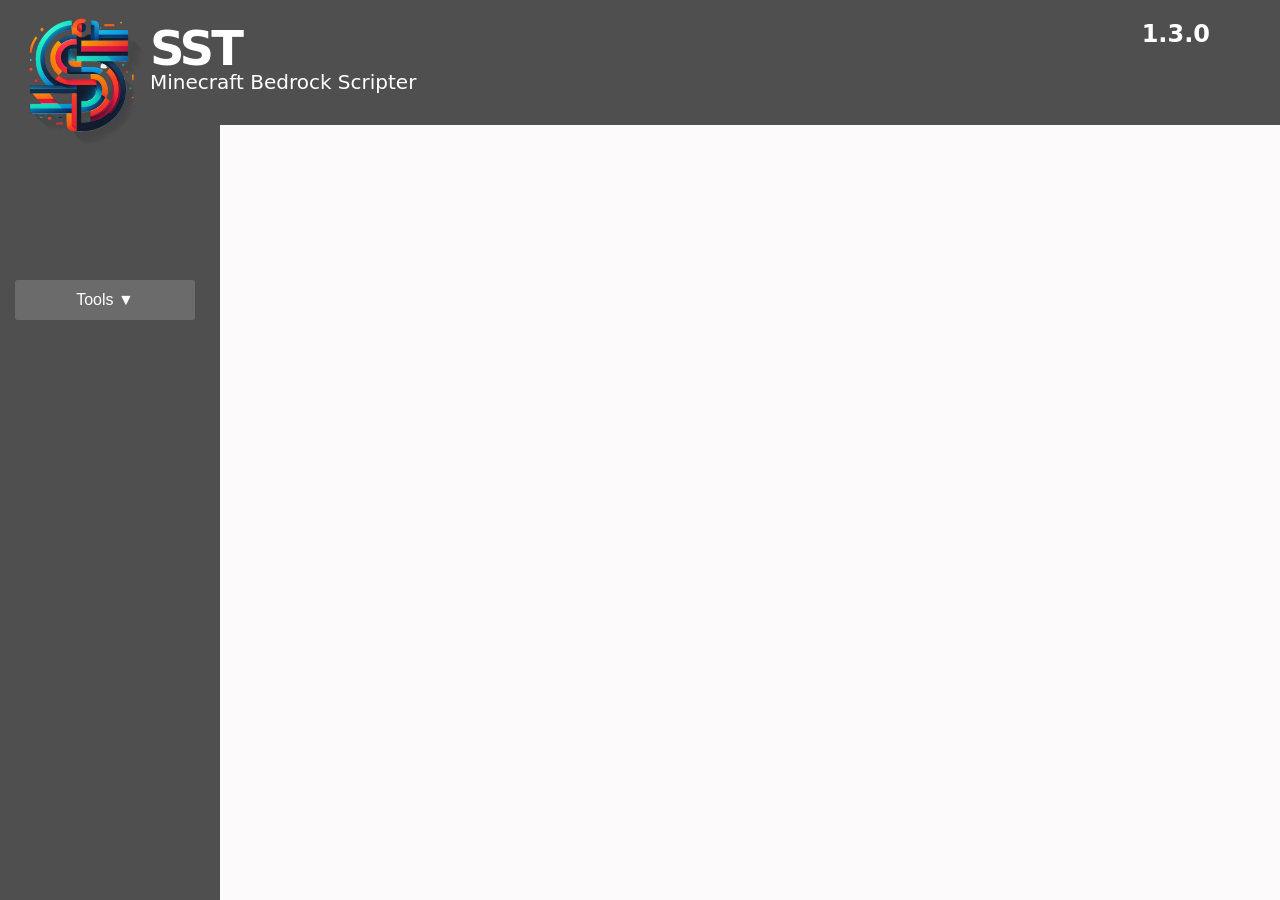
<file: index.html>
<!doctype html>
<html lang="en">
  <head>
    <meta name="viewport" content="width=device-width, initial-scale=1.0" />
    <meta charset="utf-8" />
    <meta name="viewport" content="width=device-width, initial-scale=1" />
    <title>SST Scripter</title>
    <link rel="stylesheet" href="./css/main-menu-style.css" />
    <style></style>
  </head>

  <body>
    <script type="module" src="./scripts/version-set-up.js"></script>
    <main>
      <!-- TOP FRAME -->
      <div class="top-frame">
        <img src="./images/logo.PNG" alt="Logo" class="Logo" />

        <h1 class="SST">SST</h1>

        <p class="MBD">Minecraft Bedrock Scripter</p>

        <h2 class="Version" id="version-text"></h2>
      </div>

      <!-- SIDE FRAME -->
      <div class="side-frame">
        <div class="main-dropdown">
          <button class="dropdown-button">Tools ▼</button>

          <div class="dropdown-content">
            <div class="dropdown-item">
              Main Menu ▶

              <div class="submenu">
                <a href="./html/index.html">Main Menu</a>
                <a href="#"
                  >Info Menu <span style="color: red">(Not ready)</span>
                </a>
              </div>
            </div>

            <div class="dropdown-item">
              Sound Scripter ▶

              <div class="submenu">
                <a href="./html/create-sound.html">Create Sound Script</a>
                <a href="#"
                  >Add To Sound Script <br />
                  <span style="color: red">(Not ready)</span></a
                >
                <a href="#"
                  >Create sounds.json <br />
                  <span style="color: red">(Not ready)</span></a
                >
                <a href="#"
                  >Create sounds_definitions.json <br />
                  <span style="color: red">(Not ready)</span></a
                >
                <a href="./html/create-sound-info.html"
                  >Intro to Sound Scripts</a
                >
              </div>
            </div>

            <div class="dropdown-item">
              Texture Scripter ▶

              <div class="submenu">
                <a href="#"
                  >Create Texture Script <br />
                  <span style="color: red">(Not ready)</span></a
                >
                <a href="#"
                  >Add To Texture Script <br />
                  <span style="color: red">(Not ready)</span></a
                >
                <a href="#"
                  >Intro to Texture Scripts <br />
                  <span style="color: red">(Not ready)</span></a
                >
              </div>
            </div>
            <div class="dropdown-item">
              Create Manifest ▶

              <div class="submenu">
                <a href="./html/rp-manifest.html"
                  >Create Resource Pack Manifest <br />
                </a>
                <a href="./html/bp-manifest.html"
                  >Create Behavior Pack Manifest <br
                /></a>
              </div>
            </div>
            <a href="./html/version-data.html" class="dropdown-item"
              >Versions ▶</a
            >
          </div>
        </div>
      </div>
    </main>
  </body>
</html>
</file>
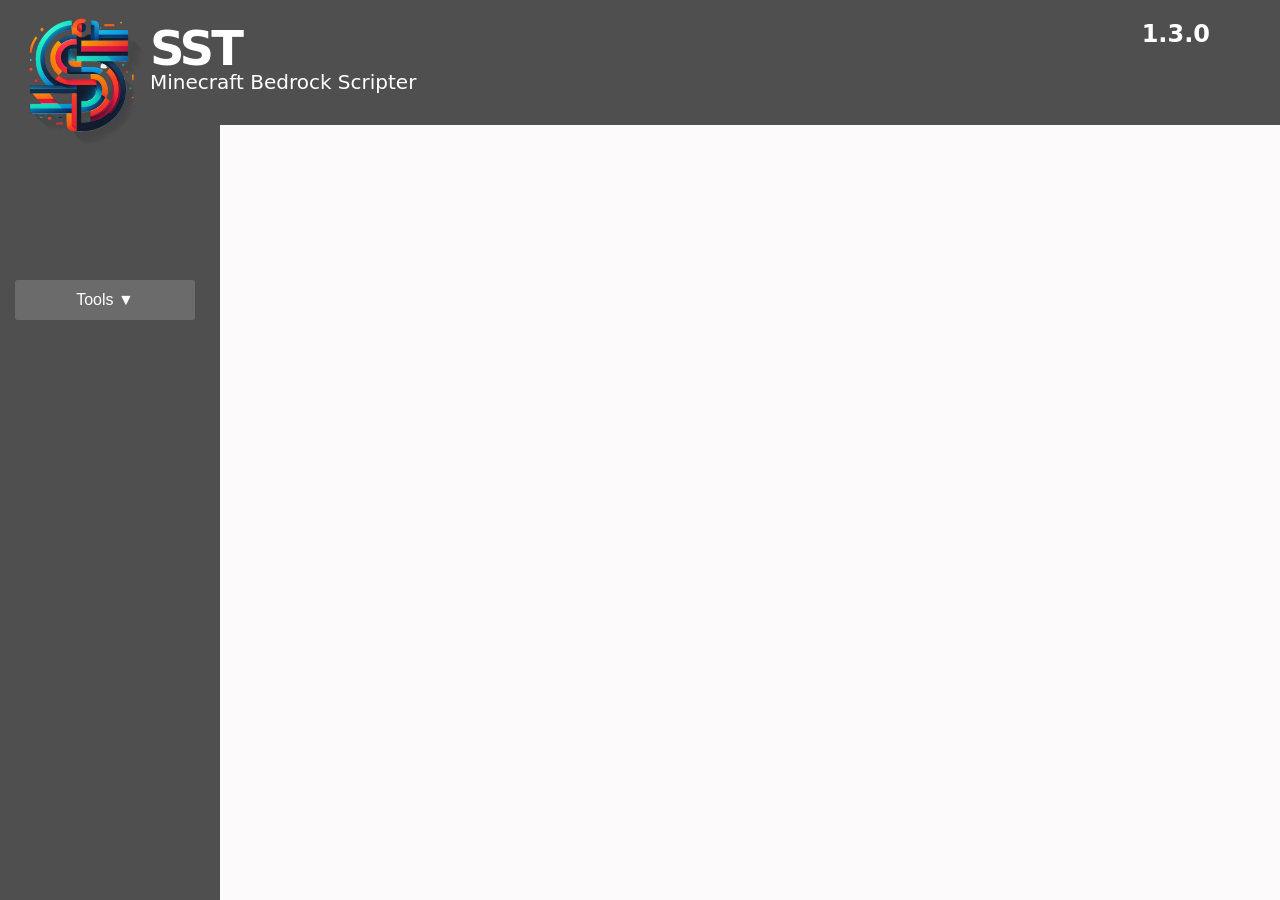
<file: html/index.html>
<!doctype html>
<html lang="en">
  <head>
    <meta name="viewport" content="width=device-width, initial-scale=1.0" />
    <meta charset="utf-8" />
    <meta name="viewport" content="width=device-width, initial-scale=1" />
    <title>SST Scripter</title>
    <link rel="stylesheet" href="../css/main-menu-style.css" />
    <style></style>
  </head>

  <body>
    <script type="module" src="../scripts/version-set-up.js"></script>
    <main>
      <!-- TOP FRAME -->
      <div class="top-frame">
        <img src="../images/logo.PNG" alt="Logo" class="Logo" />

        <h1 class="SST">SST</h1>

        <p class="MBD">Minecraft Bedrock Scripter</p>

        <h2 class="Version" id="version-text"></h2>
      </div>

      <!-- SIDE FRAME -->
      <div class="side-frame">
        <div class="main-dropdown">
          <button class="dropdown-button">Tools ▼</button>

          <div class="dropdown-content">
            <div class="dropdown-item">
              Main Menu ▶

              <div class="submenu">
                <a href="../html/index.html">Main Menu</a>
                <a href="#"
                  >Info Menu <span style="color: red">(Not ready)</span>
                </a>
              </div>
            </div>

            <div class="dropdown-item">
              Sound Scripter ▶

              <div class="submenu">
                <a href="../html/create-sound.html">Create Sound Script</a>
                <a href="#"
                  >Add To Sound Script <br />
                  <span style="color: red">(Not ready)</span></a
                >
                <a href="../html/create-sound-info.html"
                  >Intro to Sound Scripts</a
                >
              </div>
            </div>

            <div class="dropdown-item">
              Texture Scripter ▶

              <div class="submenu">
                <a href="#"
                  >Create Texture Script <br />
                  <span style="color: red">(Not ready)</span></a
                >
                <a href="#"
                  >Add To Texture Script <br />
                  <span style="color: red">(Not ready)</span></a
                >
                <a href="#"
                  >Intro to Texture Scripts <br />
                  <span style="color: red">(Not ready)</span></a
                >
              </div>
            </div>
            <div class="dropdown-item">
              Create Manifest ▶

              <div class="submenu">
                <a href="../html/rp-manifest.html"
                  >Create Resource Pack Manifest <br />
                </a>
                <a href="../html/bp-manifest.html"
                  >Create Behavior Pack Manifest <br
                /></a>
              </div>
            </div>
            <a href="../html/version-data.html" class="dropdown-item"
              >Versions ▶</a
            >
          </div>
        </div>
      </div>
    </main>
  </body>
</html>
</file>
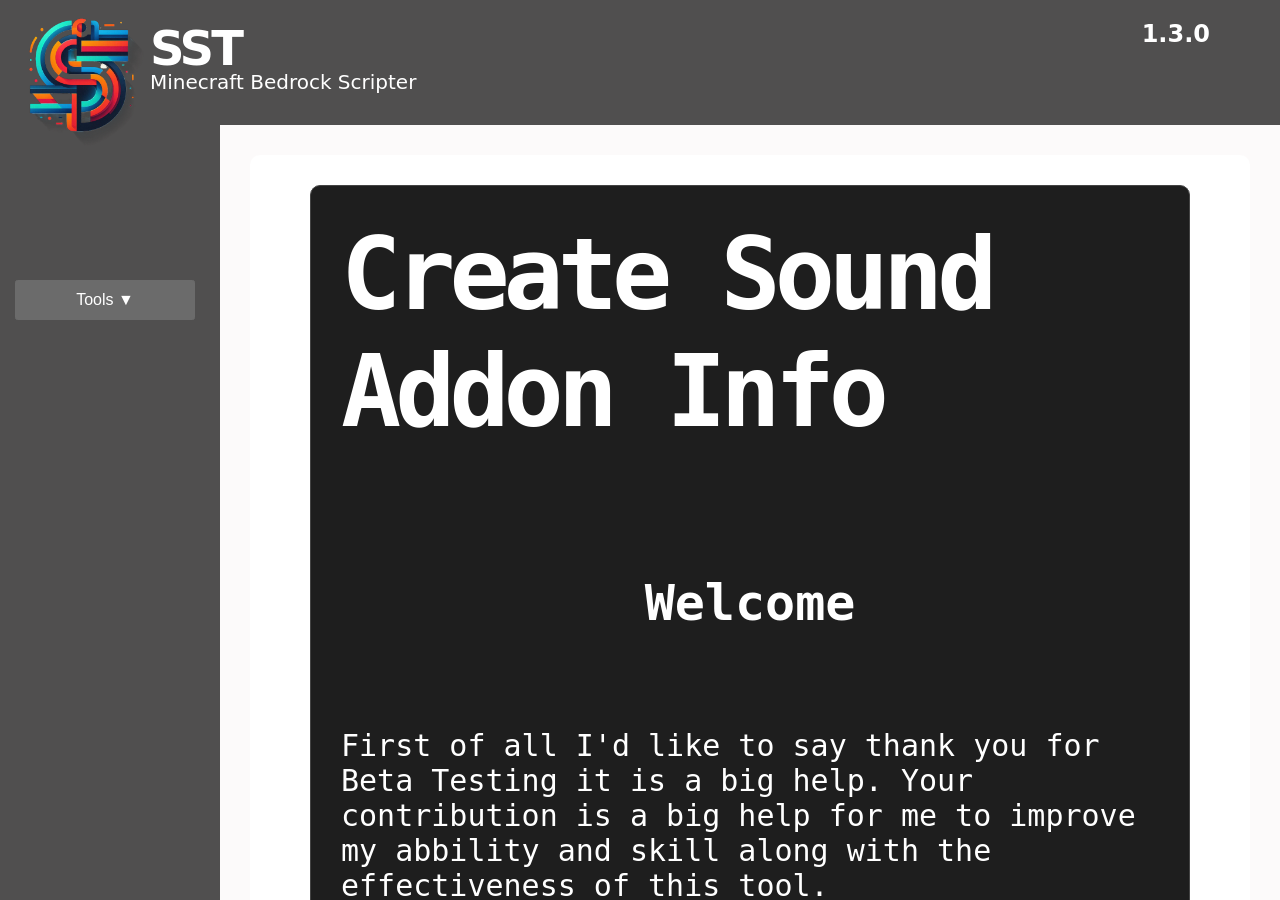
<file: html/create-sound-info.html>
<!doctype html>
<html lang="en">
  <head>
    <meta charset="UTF-8" />
    <meta name="viewport" content="width=device-width, initial-scale=1.0" />
    <title>Create Sound Info</title>
    <link rel="stylesheet" href="../css/main-menu-style.css" />
  </head>
  <style>
    h1 {
      color: white;
      font-size: 100px;
    }

    h2 {
      color: white;
      font-size: 50px;
    }
    p {
      color: white;
      font-size: 30px;
    }

    .Version {
      position: absolute;
      top: 0px;
      right: 70px;

      color: white;
      z-index: 30;
      font-size: 24px;
    }
  </style>
  <body>
    <script type="module" src="../scripts/version-set-up.js"></script>
    <main>
      <!-- TOP FRAME -->
      <div class="top-frame">
        <img src="../images/logo.PNG" alt="Logo" class="Logo" />

        <h1 class="SST">SST</h1>

        <p class="MBD">Minecraft Bedrock Scripter</p>

        <h2 class="Version" id="version-text"></h2>
      </div>

      <!-- SIDE FRAME -->
      <div class="side-frame">
        <div class="main-dropdown">
          <button class="dropdown-button">Tools ▼</button>

          <div class="dropdown-content">
            <div class="dropdown-item">
              Main Menu ▶

              <div class="submenu">
                <a href="../html/index.html">Main Menu</a>
                <a href="#"
                  >Info Menu <span style="color: red">(Not ready)</span>
                </a>
              </div>
            </div>

            <div class="dropdown-item">
              Sound Scripter ▶

              <div class="submenu">
                <a href="../html/create-sound.html">Create Sound Script</a>
                <a href="#"
                  >Add To Sound Script <br />
                  <span style="color: red">(Not ready)</span></a
                >
                <a href="../html/create-sound-info.html"
                  >Intro to Sound Scripts</a
                >
              </div>
            </div>

            <div class="dropdown-item">
              Texture Scripter ▶

              <div class="submenu">
                <a href="#"
                  >Create Texture Script <br />
                  <span style="color: red">(Not ready)</span></a
                >
                <a href="#"
                  >Add To Texture Script <br />
                  <span style="color: red">(Not ready)</span></a
                >
                <a href="#"
                  >Intro to Texture Scripts <br />
                  <span style="color: red">(Not ready)</span></a
                >
              </div>
            </div>
            <div class="dropdown-item">
              Create Manifest ▶

              <div class="submenu">
                <a href="../html/rp-manifest.html"
                  >Create Resource Pack Manifest <br />
                </a>
                <a href="../html/bp-manifest.html"
                  >Create Behavior Pack Manifest <br
                /></a>
              </div>
            </div>
            <a href="../html/version-data.html" class="dropdown-item"
              >Versions ▶</a
            >
          </div>
        </div>
      </div>

      <!-- MAIN CONTENT -->
      <div class="content-area" id="content-area">
        <div class="content-area-frame">
          <div class="content-inside" id="sound-drop-area">
            <div class="spacing-content">
              <h1>Create Sound Addon Info</h1>
              <br />
              <br />
              <h2>Welcome</h2>
              <p>
                First of all I'd like to say thank you for Beta Testing it is a
                big help. Your contribution is a big help for me to improve my
                abbility and skill along with the effectiveness of this tool.
              </p>
              <br />
              <br />
              <h2>Creating Addon</h2>
              <h2>Manifest</h2>
              <p>
                Now we get to the fun part. The manifest is very simple for this
                addon in particular all you need to do is put in the name of
                your addon. Exp: "<span style="color: red"
                  >Greatest Sound Addon</span
                >". Then your discription
                <span style="color: red; font-size: 20px"
                  >(Discription not Required)</span
                >. Your discription can be anything you want it does not matter
                its just simply there to tell you a little bit about that Addon.
                Then make sure you click create manifest before moving on to the
                next part. As of right now you have to click create manifest for
                the addon creation to work, it is a bug that will get fixed
                later.
              </p>
              <br />
              <br />
              <h2>sounds.json/sound_definition.json</h2>
              <p>
                This part is probably the easiest part all you do is either pull
                in your sound files into the black box or click "Import Audio"
                then it does the rest. There is no limit on how many files you
                can add. One thing to note though is if you try to pull a file
                in that is not in .ogg format it will not work becuase that is
                the only format minecraft can read.
              </p>
              <br />
              <br />
              <h2>Downloading</h2>
              <p>
                We have two download options. 1. "Create Sound" this option lets
                you place the addon wherever you want it through your file
                explorer. 2. "Download as mcaddon" this lets you download the
                file as a zip and makes it so you can just click "open file" or
                double click the file and it will open minecraft for you and
                download the addon straight to minecraft. This is what I
                recomend for newcomers.
              </p>
              <br />
              <br />
              <h2>In Game</h2>
              <p>
                Once you have downloaded the pack into minecraft you want to add
                the pack as a resource in your world settings. Once that is done
                and you get in game you want to run this command "/playsound
                random.(Your sound name)" if you have a space in your sound name
                the command changes and looks like this "/playsound
                "random.(Your sound name)" ". I will show some examples now.
                First example will show if you do NOT have any spaces in your
                sound name.
                <span style="color: green">Exp1: /playsound random.hello</span>.
                Example two will show if you do have spaces in your sound name.
                <span style="color: green"
                  >Exp2: /playsound "random.hello world"</span
                >. If you need any further help feel free to send me a message
                through Discord or Email. <br /><br />
                <span style="color: green"
                  >Discord: Epickeepah <br />
                  Email: epickeeper@outlook.com</span
                >
              </p>
            </div>
          </div>
        </div>
      </div>
    </main>
  </body>
</html>
</file>
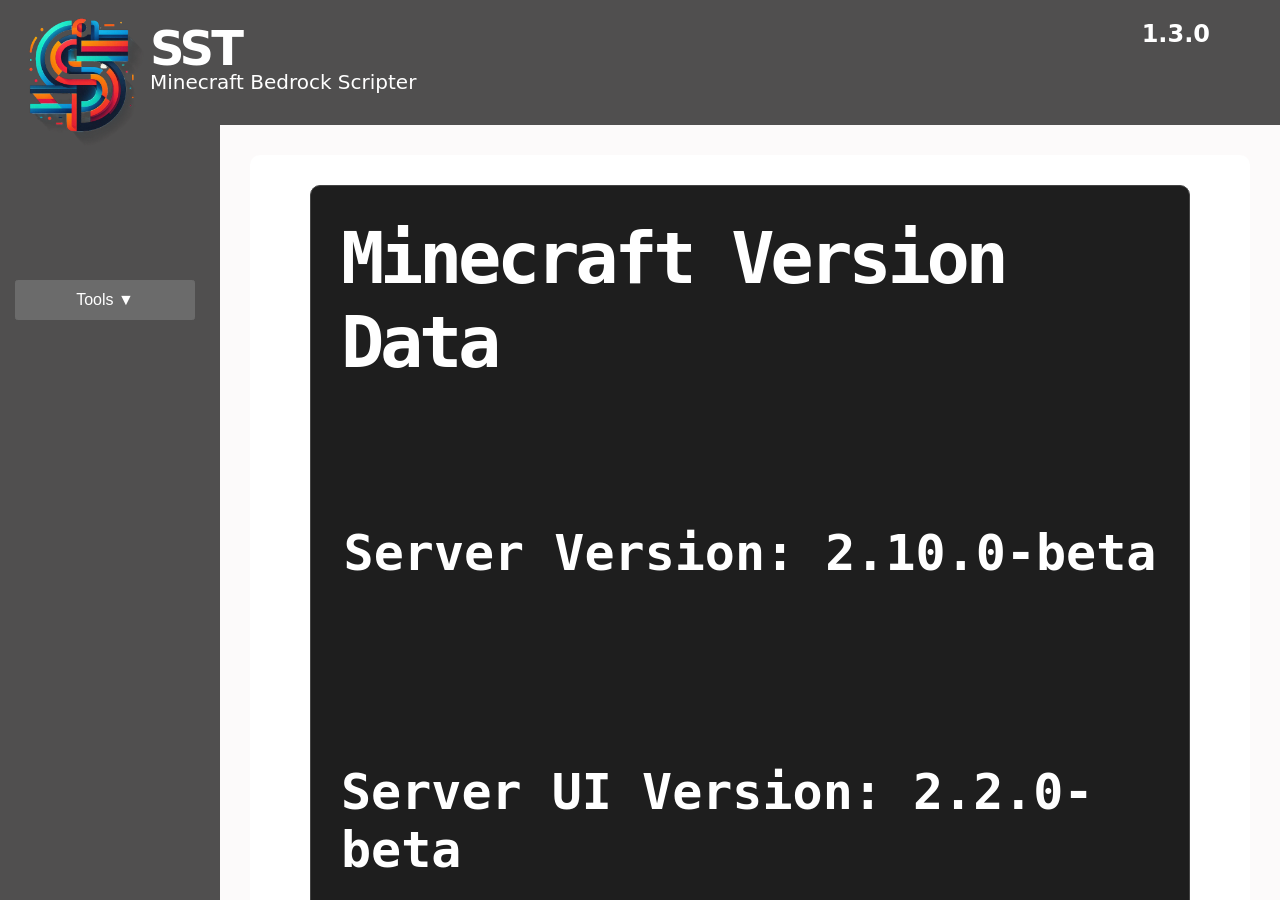
<file: html/version-data.html>
<!doctype html>
<html lang="en">
  <head>
    <meta charset="UTF-8" />
    <meta name="viewport" content="width=device-width, initial-scale=1.0" />
    <title>SST Version Data</title>
    <link rel="stylesheet" href="../css/main-menu-style.css" />
    <style>
      .content-inside {
        width: calc(100% - 60px);
        min-height: 700px;

        margin: 0 30px;

        background: #1e1e1e;
        color: white;

        border: 1px solid #444;
        border-radius: 10px;

        padding: 30px;
        padding-bottom: 100px;
        box-sizing: border-box;

        font-family: Consolas, monospace;
        font-size: 14px;
      }
    </style>
  </head>
  <body>
    <script type="module" src="../scripts/version-set-up.js"></script>
    <main>
      <!-- TOP FRAME -->
      <div class="top-frame">
        <img src="../images/logo.PNG" alt="Logo" class="Logo" />

        <h1 class="SST">SST</h1>

        <p class="MBD">Minecraft Bedrock Scripter</p>

        <h2 class="Version" id="version-text"></h2>
      </div>

      <!-- SIDE FRAME -->
      <div class="side-frame">
        <div class="main-dropdown">
          <button class="dropdown-button">Tools ▼</button>

          <div class="dropdown-content">
            <div class="dropdown-item">
              Main Menu ▶

              <div class="submenu">
                <a href="../html/index.html">Main Menu</a>
                <a href="#"
                  >Info Menu <span style="color: red">(Not ready)</span>
                </a>
              </div>
            </div>

            <div class="dropdown-item">
              Sound Scripter ▶

              <div class="submenu">
                <a href="../html/create-sound.html">Create Sound Script</a>
                <a href="#"
                  >Add To Sound Script <br />
                  <span style="color: red">(Not ready)</span></a
                >
                <a href="../html/create-sound-info.html"
                  >Intro to Sound Scripts</a
                >
              </div>
            </div>

            <div class="dropdown-item">
              Texture Scripter ▶

              <div class="submenu">
                <a href="#"
                  >Create Texture Script <br />
                  <span style="color: red">(Not ready)</span></a
                >
                <a href="#"
                  >Add To Texture Script <br />
                  <span style="color: red">(Not ready)</span></a
                >
                <a href="#"
                  >Intro to Texture Scripts <br />
                  <span style="color: red">(Not ready)</span></a
                >
              </div>
            </div>
            <div class="dropdown-item">
              Create Manifest ▶

              <div class="submenu">
                <a href="../html/rp-manifest.html"
                  >Create Resource Pack Manifest <br />
                </a>
                <a href="../html/bp-manifest.html"
                  >Create Behavior Pack Manifest <br
                /></a>
              </div>
            </div>
            <a href="../html/version-data.html" class="dropdown-item"
              >Versions ▶</a
            >
          </div>
        </div>
      </div>

      <!-- MAIN CONTENT -->
      <div class="content-area" id="content-area">
        <div class="content-area-frame">
          <div class="content-inside" id="sound-drop-area">
            <div class="spacing-content">
              <h1 style="color: white">Minecraft Version Data</h1>
              <br />
              <br />
              <br />
              <h2
                id="mincraft-server-version"
                style="color: white; font-size: 50px"
              ></h2>
              <br />
              <br />
              <br />
              <h2
                id="mincraft-server-version-ui"
                style="color: white; font-size: 50px"
              ></h2>
            </div>
          </div>
        </div>
      </div>
    </main>
  </body>
</html>
</file>
<file: css/main-menu-style.css>
:root {
  color-scheme: dark;
  font-family: Inter, system-ui, sans-serif;
}

body {
  margin: 0;
  min-height: 100vh;

  background: #fcfafa;
  color: #faf6f6;

  overflow: hidden;
}
main {
  width: min(720px, calc(100% - 32px));
  padding: 42px 0;
}

h1 {
  margin: 0;
  color: rgb(12, 12, 12);
  font-size: clamp(2.3rem, 7vw, 4.5rem);
  letter-spacing: -0.06em;
}

.intro {
  color: #aeb9c9;
  margin: 12px 0 28px;
  font-size: 1.1rem;
}

form,
.result {
  background: #504f4f;
  border: 1px solid #504f4f;
  border-radius: 18px;
  padding: 22px;
  box-shadow: 0 18px 60px #504f4f;
}

.top-frame {
  position: fixed;
  left: 0;
  top: 0;

  width: 100vw;
  height: 125px;

  border-radius: 0;
  background: #504f4f;

  z-index: 200;
}

.side-frame {
  position: fixed;
  left: 0;
  top: 125px;

  width: 220px;
  height: calc(100vh - 125px);

  background: #504f4f;

  border: none;
  border-radius: 0;
  padding: 0;
  margin: 0;

  box-shadow: none;
  box-sizing: border-box;

  z-index: 100;
}

.Logo {
  top: 0px;
  left: 0px;
  width: 150px;
  height: 150px;
}

.SST {
  position: absolute;
  left: 150px;
  top: 20px;
  color: white;
  font-size: 48px;
}

.MBD {
  position: absolute;
  left: 150px;
  top: 50px;
  color: white;
  font-size: 20px;
}

.white {
  color: white;
}

.red {
  color: red;
}

.Version {
  position: absolute;
  top: 0px;
  right: 70px;

  color: white;
  z-index: 30;
}

.main-dropdown {
  position: absolute;
  left: 15px;
  top: 20%;
  width: 220px;
}

.dropdown-button {
  width: 180px;
  height: 40px;
  font-size: 16px;
}

.dropdown-content {
  display: none;
  position: absolute;
  width: 220px;
  background: #333;
  z-index: 101;
}

.main-dropdown:hover .dropdown-content {
  display: block;
}

.dropdown-item {
  position: relative;
  width: 220px;
  padding: 10px;
  color: white;
  cursor: pointer;
  box-sizing: border-box;
}

.dropdown-item:hover {
  background: #555;
}

.submenu {
  display: none;
  position: absolute;
  left: 220px;
  top: 0;
  width: 220px;
  background: #333;
  z-index: 102;
}

.dropdown-item:hover .submenu {
  display: block;
}

.submenu a,
.dropdown-content > a {
  display: block;
  width: 220px;
  padding: 10px;
  box-sizing: border-box;
  color: white;
  text-decoration: none;
}

.submenu a:hover,
.dropdown-content > a:hover {
  background: #555;
}

.content-area {
  position: fixed;
  left: 220px;
  top: 125px;
  right: 0;
  bottom: 0;

  background: #fcfafa;
  color: black;

  box-sizing: border-box;
  padding: 30px;

  z-index: 1;

  overflow-y: auto;
  overflow-x: hidden;
}

.content-area-frame {
  width: 100%;
  min-height: 100%;

  background: white;
  color: white;

  box-sizing: border-box;
  padding: 30px;

  border-radius: 10px;
}

.content-inside {
  width: calc(100% - 60px);
  min-height: 1000px;

  margin: 0 30px;

  background: #1e1e1e;
  color: white;

  border: 1px solid #444;
  border-radius: 10px;

  padding: 30px;
  padding-bottom: 100px;
  box-sizing: border-box;

  font-family: Consolas, monospace;
  font-size: 14px;
}

.text-box {
  width: 500px;
  height: 40px;
  padding: 10px;
  font-size: 16px;
  box-sizing: border-box;
  background-color: white;
  border: 2px solid #ccc;
  border-radius: 20px;
  outline: none;
  color: black;
}

.text-box:focus {
  border-color: red;
  box-shadow: 0 0 15px rgba(0, 0, 0, 0.3);
  color: black;
}

.text-box-group {
  width: 400px;
  display: flex;
  flex-direction: column;
  align-items: center;
  gap: 5px;
}

.text-box-group h3 {
  color: white;
  font-size: 10px;
  margin: 0;
}

.spacing-content {
  display: flex;
  flex-direction: column;
  align-items: center;
  gap: 25px;
}

.spacing-content h3 {
  color: white;
  font-size: 20px;

  gap: 0;
}

.create-button {
  width: 250px;
  height: 50px;
  background-color: white;
  color: black;
  border: 2px solid #ccc;
  border-radius: 25px;
  font-size: 18px;
  font-weight: bold;
  cursor: pointer;
  flex: 1;
}

.create-button:hover {
  background-color: #eeeeee;
  border-color: red;
}

.create-button:active {
  transform: scale(0.97);
}

.button-container {
  display: flex;
  gap: 10px;
}

.text-output {
  width: 500px;
  height: 250px;
  background-color: lightgray;
  border-radius: 25px;
  overflow: hidden;
}

.drop-message {
  width: 100%;
  box-sizing: border-box;
  border: 2px dashed #888;
  border-radius: 20px;
  padding: 30px;
  text-align: center;
  margin: 20px 0;
  transition: 0.2s;
}
/* <link rel="stylesheet" href="main-menu-style.css" /> */
/*       <!-- MAIN CONTENT -->
      <div class="content-area" id="content-area">
        <div class="content-area-frame">
          <div class="content-inside" id="sound-drop-area">
            <div class="spacing-content">
            </div>
          </div>
        </div>
      </div> */
</file>
